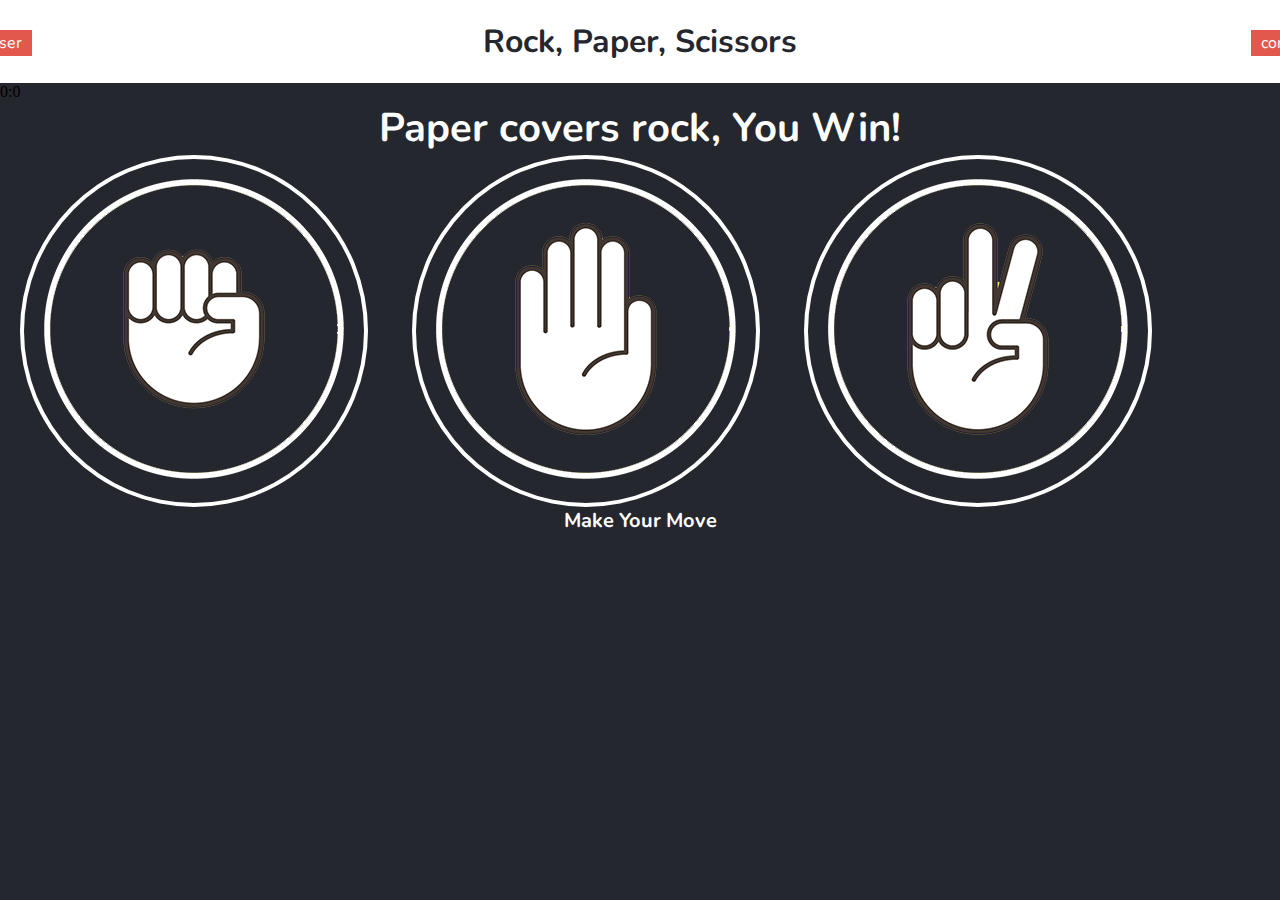
<file: rock-paper-scissors-master/index.html>
<!DOCTYPE html>
<html lang="en">
<head>
    <meta charset="UTF-8">
    <title>Rock, Paper, Scissors game!</title>
    <link rel="stylesheet" href="styles.css">
    <link href="https://fonts.googleapis.com/css?family=Nunito&display=swap" rel="stylesheet">
    <script src="game.js" defer></script>
</head>
<body>
  <header>
    <h1>Rock, Paper, Scissors</h1>
  </header>
<div class="scoreboard">
  <div id="user-label" class="badge">user</div>
  <div id="computer-label" class="badge">comp</div>
  <span id="user-score">0</span>:<span id-"computer-score">0</span>
</div>

<div class="result">
  <p>Paper covers rock, You Win!</p>
</div>

<div class="Choices">
  <div class="choice" id="r">
    <img src="imgs/rock.png" alt="">
  </div>

  <div class="choice" id="p">
    <img src="imgs/paper.png" alt="">
  </div>

  <div class="choice" id="s">
    <img src="imgs/scissor.png" alt="">
  </div>

</div>

<p id="action_message">Make Your Move</p>
<script type="text/javascript" src="game.js"></script>
</body>
</html>
</file>
<file: rock-paper-scissors-master/styles.css>
* {
  margin: 0;
  padding: 0;
  box-sizing: border-box;
}

body {
  background-color: #25272E;

}
header {
  background: white;
  padding: 20px;
}

header > h1{
  color: #25272E;
  text-align: center;
  font-family: 'Nunito', sans-serif;
}


.score-board {
  margin: 20px auto;
  border: 3px solid white;
  border-radius: 4px;
  text-align: center;
  width: 200px;
  color: white;
  font-size: 46px;
  padding: 15px 20px;
  font-family: 'Nunito', sans-serif;
  position: relative;
}


.badge {
  background: #E2584D;
  color: white;
  font-size: 16px;
  padding: 2px 10px;
  font-family: 'Nunito', sans-serif;
}

#user-label {
  position: absolute;
  top: 30px;
  left: -20px;

}

#computer-label {
  position: absolute;
  top: 30px;
  right: -30px;

}


.result{
  font-size: 40px;
  color: white;

}

.result p {
  text-align: center;
  font-family: 'Nunito', sans-serif;
  font-weight: bold;
}


.choices {
  margin: 50px 0;

}

.choice {
  border: 4px solid white;
  border-radius: 50%;
  margin: 0 20px;
  padding: 20px;
  display: inline-block;
  transition: all 0.3s ease;
}

.choice:img{
  text-align: right;
}

.choice:hover{
  cursor: pointer;
  background: blue;
}

#action_message{
  text-align: center;
  color: white;
  font-family: 'Nunito', sans-serif;
  font-weight: bold;
  font-size: 20px;
  margin-top:
}

.green-glow{
  border: 4px solid #4dcc7d;
  box-shadow: 0 0 10px #31b43a;
}

.red-glow{
  border: 4px solid #fc121b;
  box-shadow: 0 0 10px #d01115;
  }

  .gray-glow{
    border: 4px solid #464647;
    box-shadow: 0 0 10px #25292b;
  }
</file>
